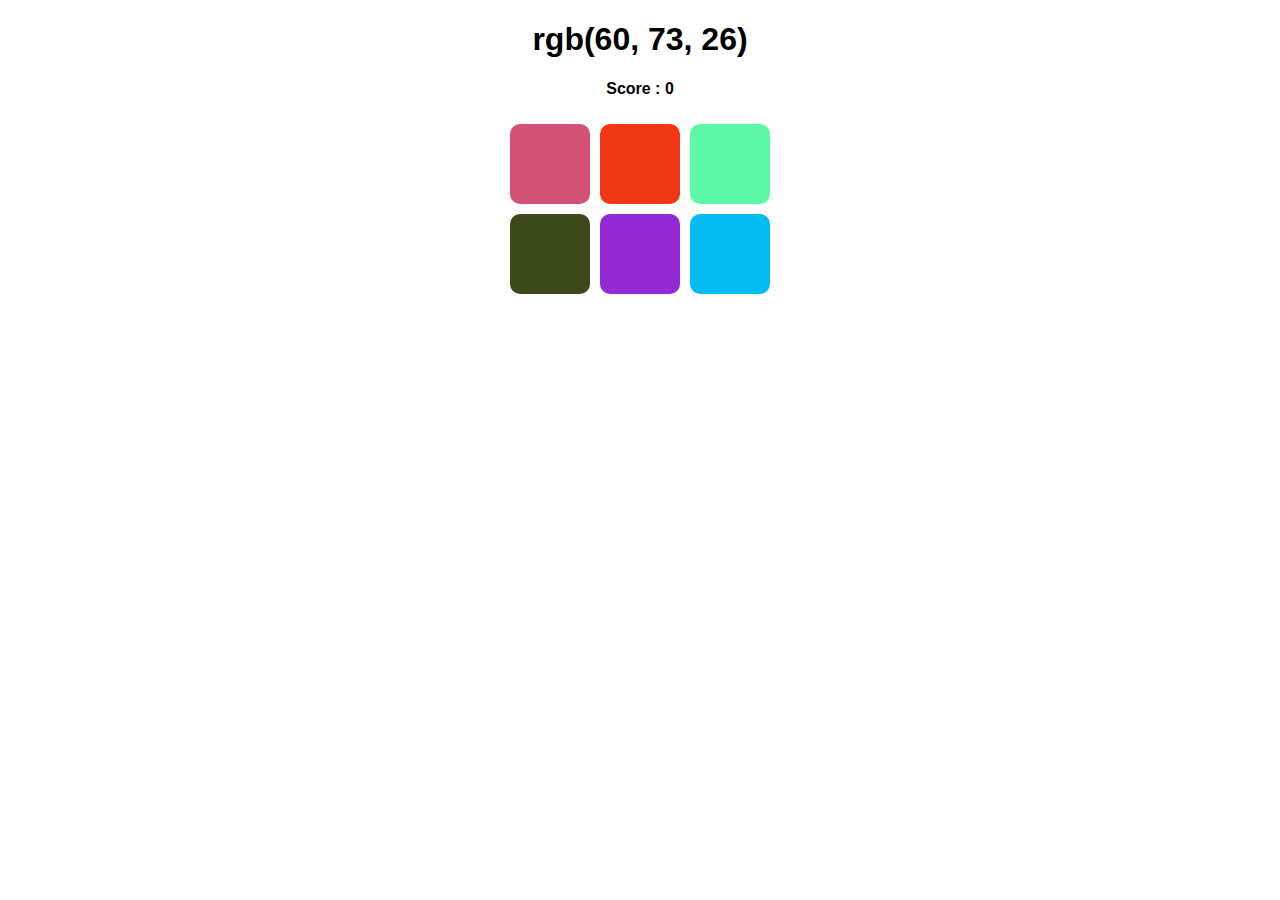
<file: Guess The Color Game/index.html>
<!DOCTYPE html>
<html lang="en">
  <head>
    <meta charset="UTF-8" />
    <meta name="viewport" content="width=device-width, initial-scale=1.0" />
    <title>Guess The Color Game</title>
    <link rel="stylesheet" href="./style.css" />
  </head>
  <body>
    <div class="col-code">
      <h1 id="color-code"></h1>
    </div>
    <div class="sc">
        <h4>Score : <span id="score" ></span></h4>
    </div>
    <div id="options-container"></div>


    <script src="./script.js"></script>
  </body>
</html>
</file>
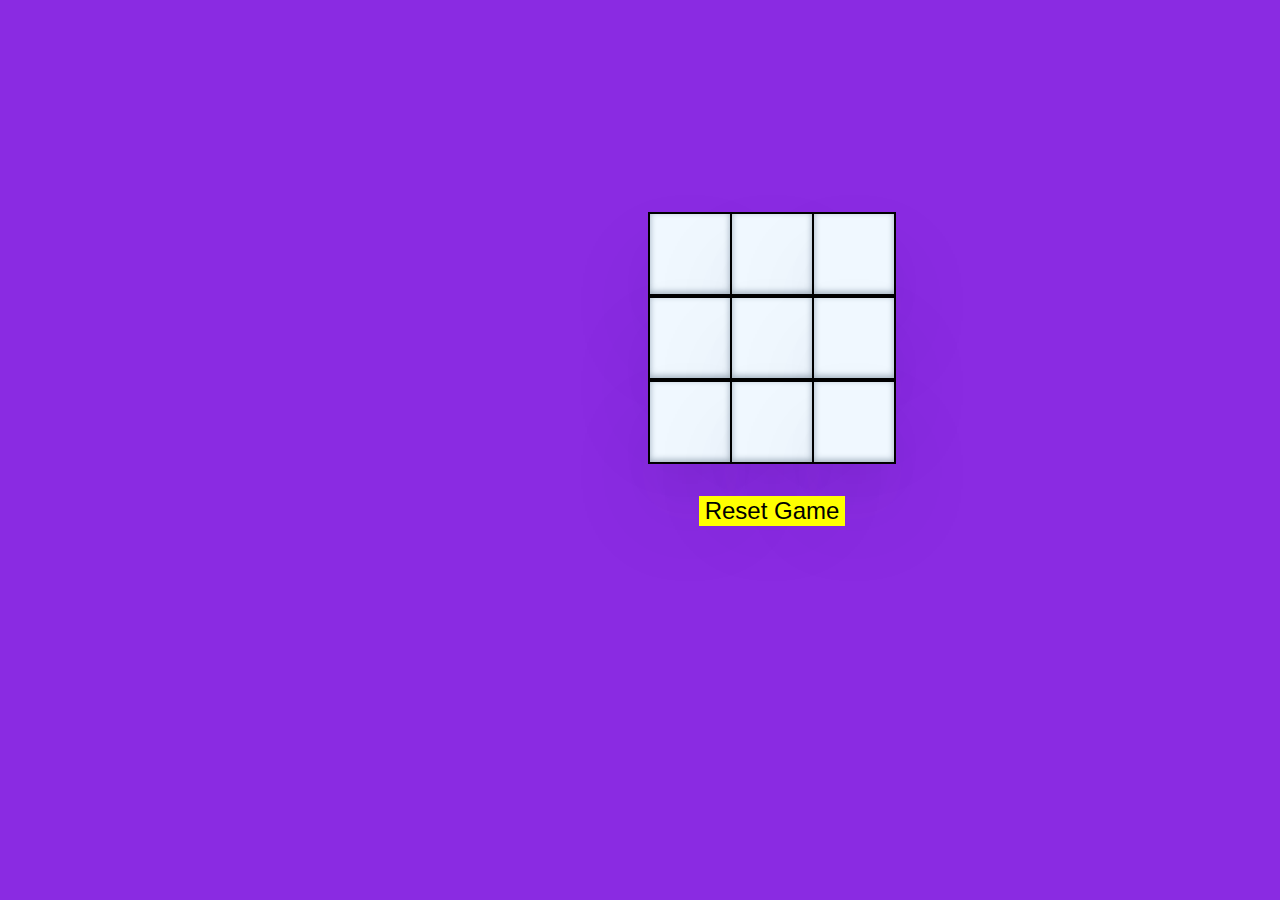
<file: Tic tac Toe Game/index.html>
<!DOCTYPE html>
<html lang="en">
  <head>
    <meta charset="UTF-8" />
    <meta name="viewport" content="width=device-width, initial-scale=1.0" />
    <title>Tic Tac Toe Game</title>
    <link rel="stylesheet" href="./style.css" />
    <!-- <link rel="stylesheet" href="./cong.css" /> -->

  </head>
  <body>
    <p id="msg"></p>
    <!-- Congratualtion Effects -->
    <!-- <div id="effect" class="js-container container" style="top:0px !important;"></div> -->

    <div class="container">
      <div class="row">
        <div onclick="clickHandle(this)" id="0" class="col"></div>
        <div onclick="clickHandle(this)" id="1" class="col"></div>
        <div onclick="clickHandle(this)" id="2" class="col"></div>
      </div>

      <div class="row">
        <div onclick="clickHandle(this)" id="3" class="col"></div>
        <div onclick="clickHandle(this)" id="4" class="col"></div>
        <div onclick="clickHandle(this)" id="5" class="col"></div>
      </div>

      <div class="row">
        <div onclick="clickHandle(this)" id="6" class="col"></div>
        <div onclick="clickHandle(this)" id="7" class="col"></div>
        <div onclick="clickHandle(this)" id="8" class="col"></div>
      </div>

      <button id="r-btn" class="btn">Reset Game</button>
    </div>

    <!-- <script src="./effect.js"></script> -->
    <script src="./script.js"></script>
  </body>
</html>
</file>
<file: Guess The Color Game/style.css>
body{
    font-family: 'Segoe UI', Tahoma, Geneva, Verdana, sans-serif;
}

.col-code{
text-align: center;
}
.sc{
    text-align: center;
    }

#options-container{
    align-items: center;
    justify-content: center;
    display: grid;
    grid-template-columns: repeat(3, 0fr);

}
#options-container > div{
    height: 5rem;
    width: 5rem;
    border-radius: 10px;
    margin: 5px;
    cursor: pointer;
}
#options-container > div:hover{
    scale: 1.2;
    transition: 1.2s;
}
</file>
<file: Tic tac Toe Game/style.css>
body{
    background-color: blueviolet;
    font-family: 'Segoe UI', Tahoma, Geneva, Verdana, sans-serif;
    text-align: center;
}
#msg{
    font-size: 2rem;
}
.container{
    position: absolute;
    padding-left: 40rem;
    padding-top: 20vh;
}
.col{
    height: 5rem;
    width: 5rem;
    background-color: aliceblue;
    border: 1px solid black;
    align-items: center;
    justify-content: center;
    display: flex;
    font-size: 3rem;
    cursor: pointer;
    box-shadow: rgba(50, 50, 93, 0.25) 0px 50px 100px -20px, rgba(0, 0, 0, 0.3) 0px 30px 60px -30px, rgba(10, 37, 64, 0.35) 0px -2px 6px 0px inset;}
.row{
    border: 1px solid black;
    display: flex;
}
.btn{
    margin-top: 2rem;
    background-color: yellow;
    border: none;
    font-size: 1.5rem;
    cursor: pointer;
    transition-duration: 0.4s;
}
.btn:hover{
    box-shadow: 0 12px 16px 0 rgba(217, 232, 6, 0.975),0 17px 50px 0 rgba(0,0,0,0.19);
}
</file>
